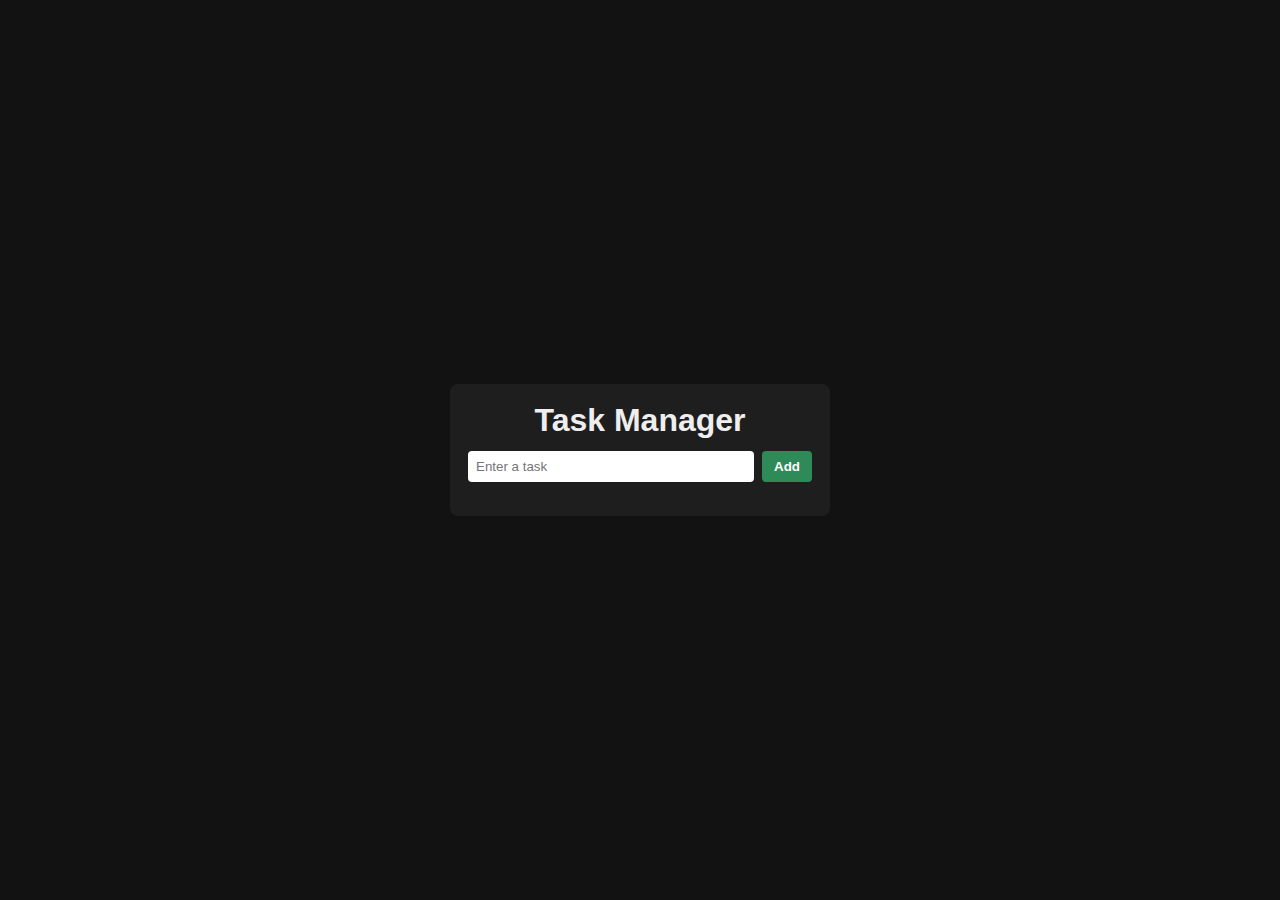
<file: Assignment1_TaskManager/index.html>
<!DOCTYPE html>
<html lang="en">
<head>
  <meta charset="utf-8" />
  <meta name="viewport" content="width=device-width,initial-scale=1" />
  <title>Task Manager</title>
  <link rel="stylesheet" href="./style.css" />
</head>
<body>
  <div class="container">
    <h1>Task Manager</h1>
    <div class="input-row">
      <input id="taskInput" placeholder="Enter a task" />
      <button id="addTaskBtn">Add</button>
    </div>
    <ul id="taskList"></ul>
  </div>
  <script src="./app.js"></script>
</body>
</html>
</file>
<file: Assignment1_TaskManager/style.css>
* { box-sizing: border-box; }
body {
  font-family: Arial, sans-serif;
  background: #121212;
  color: #eee;
  display: flex;
  justify-content: center;
  align-items: center;
  min-height: 100vh;
  margin: 0;
}
.container {
  width: 380px;
  background: #1e1e1e;
  padding: 18px;
  border-radius: 8px;
}
h1 { margin: 0 0 12px 0; text-align: center; }
.input-row { display: flex; gap: 8px; }
input {
  flex: 1;
  padding: 8px;
  border-radius: 4px;
  border: none;
}
button {
  padding: 8px 12px;
  border-radius: 4px;
  border: none;
  cursor: pointer;
  background: #2e8b57;
  color: #fff;
  font-weight: 600;
}
ul { list-style: none; padding: 0; margin-top: 14px; }
li {
  display: flex;
  justify-content: space-between;
  align-items: center;
  background: #262626;
  padding: 8px;
  margin-bottom: 8px;
  border-radius: 4px;
}
.completed { text-decoration: line-through; color: #999; }
.task-btns button {
  margin-left: 6px;
  padding: 4px 6px;
  font-size: 12px;
  background: #444;
  color: #fff;
  border-radius: 4px;
  border: none;
  cursor: pointer;
}
</file>
